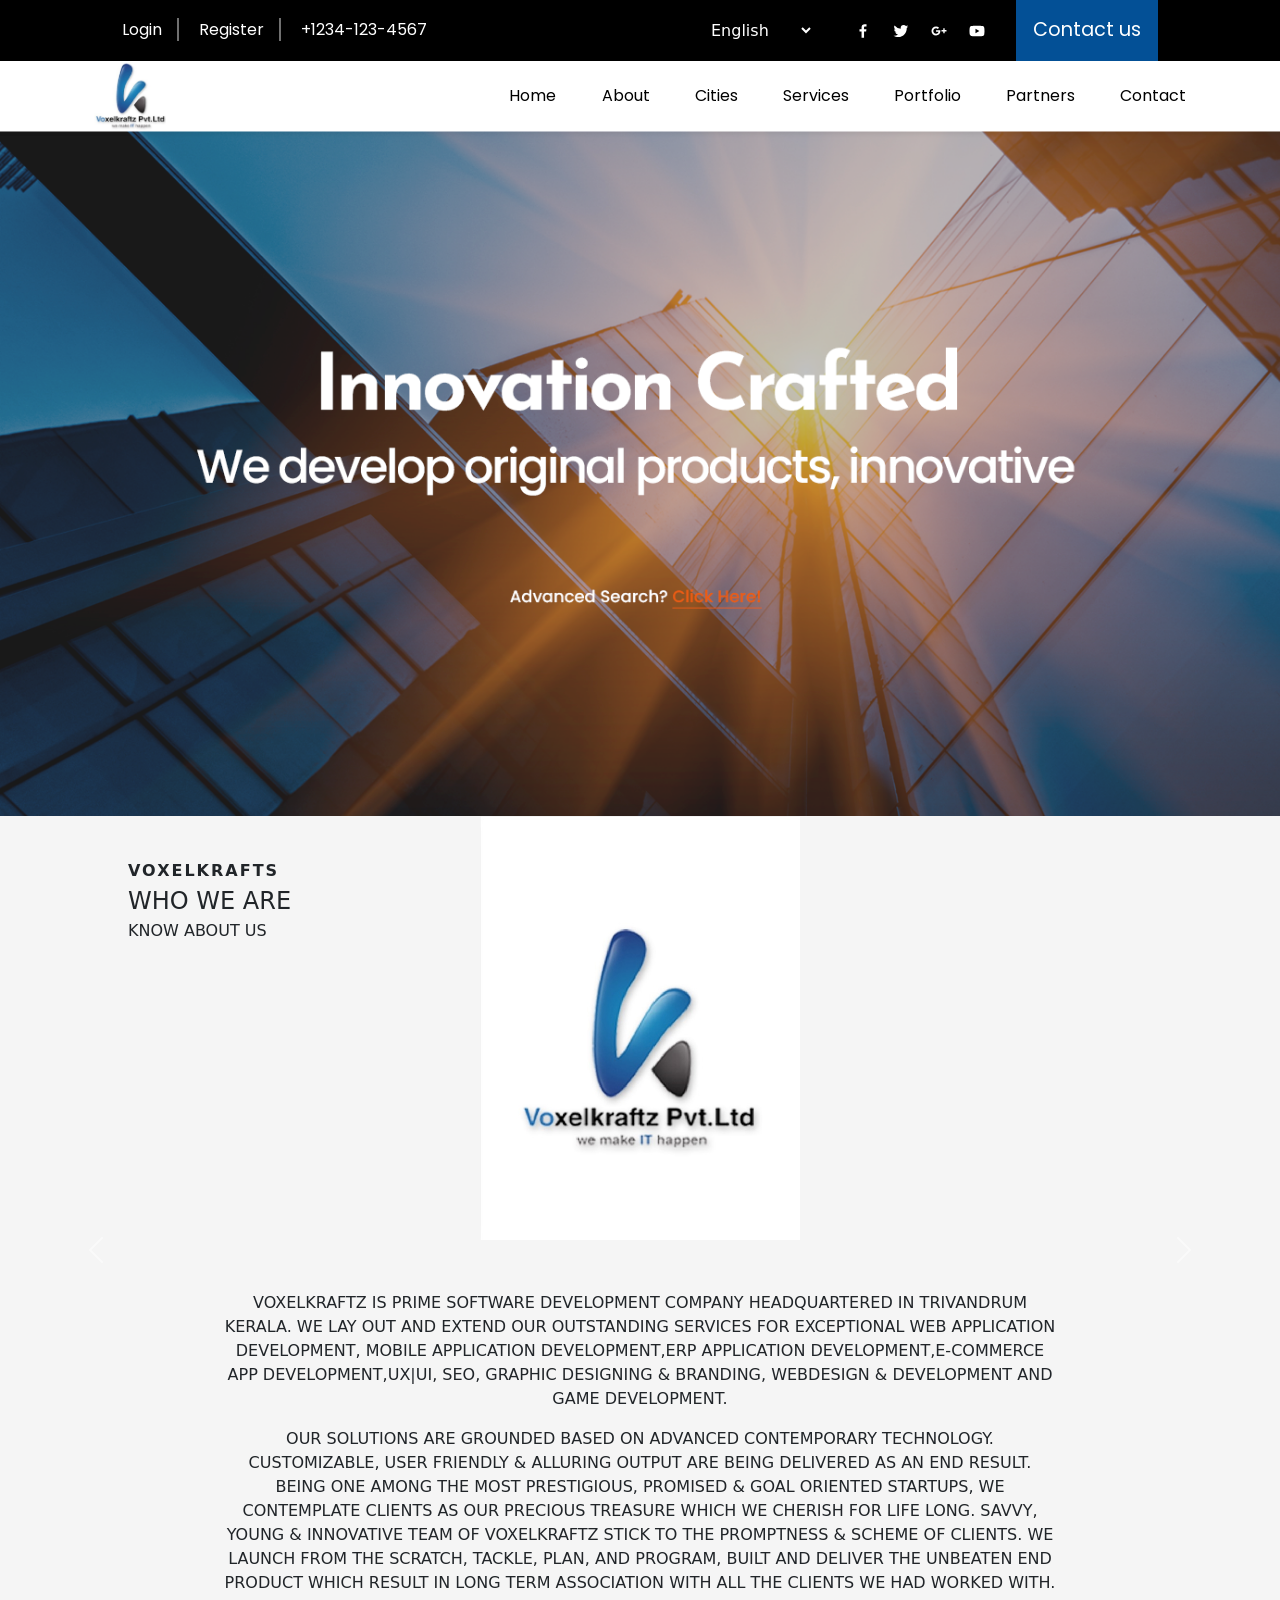
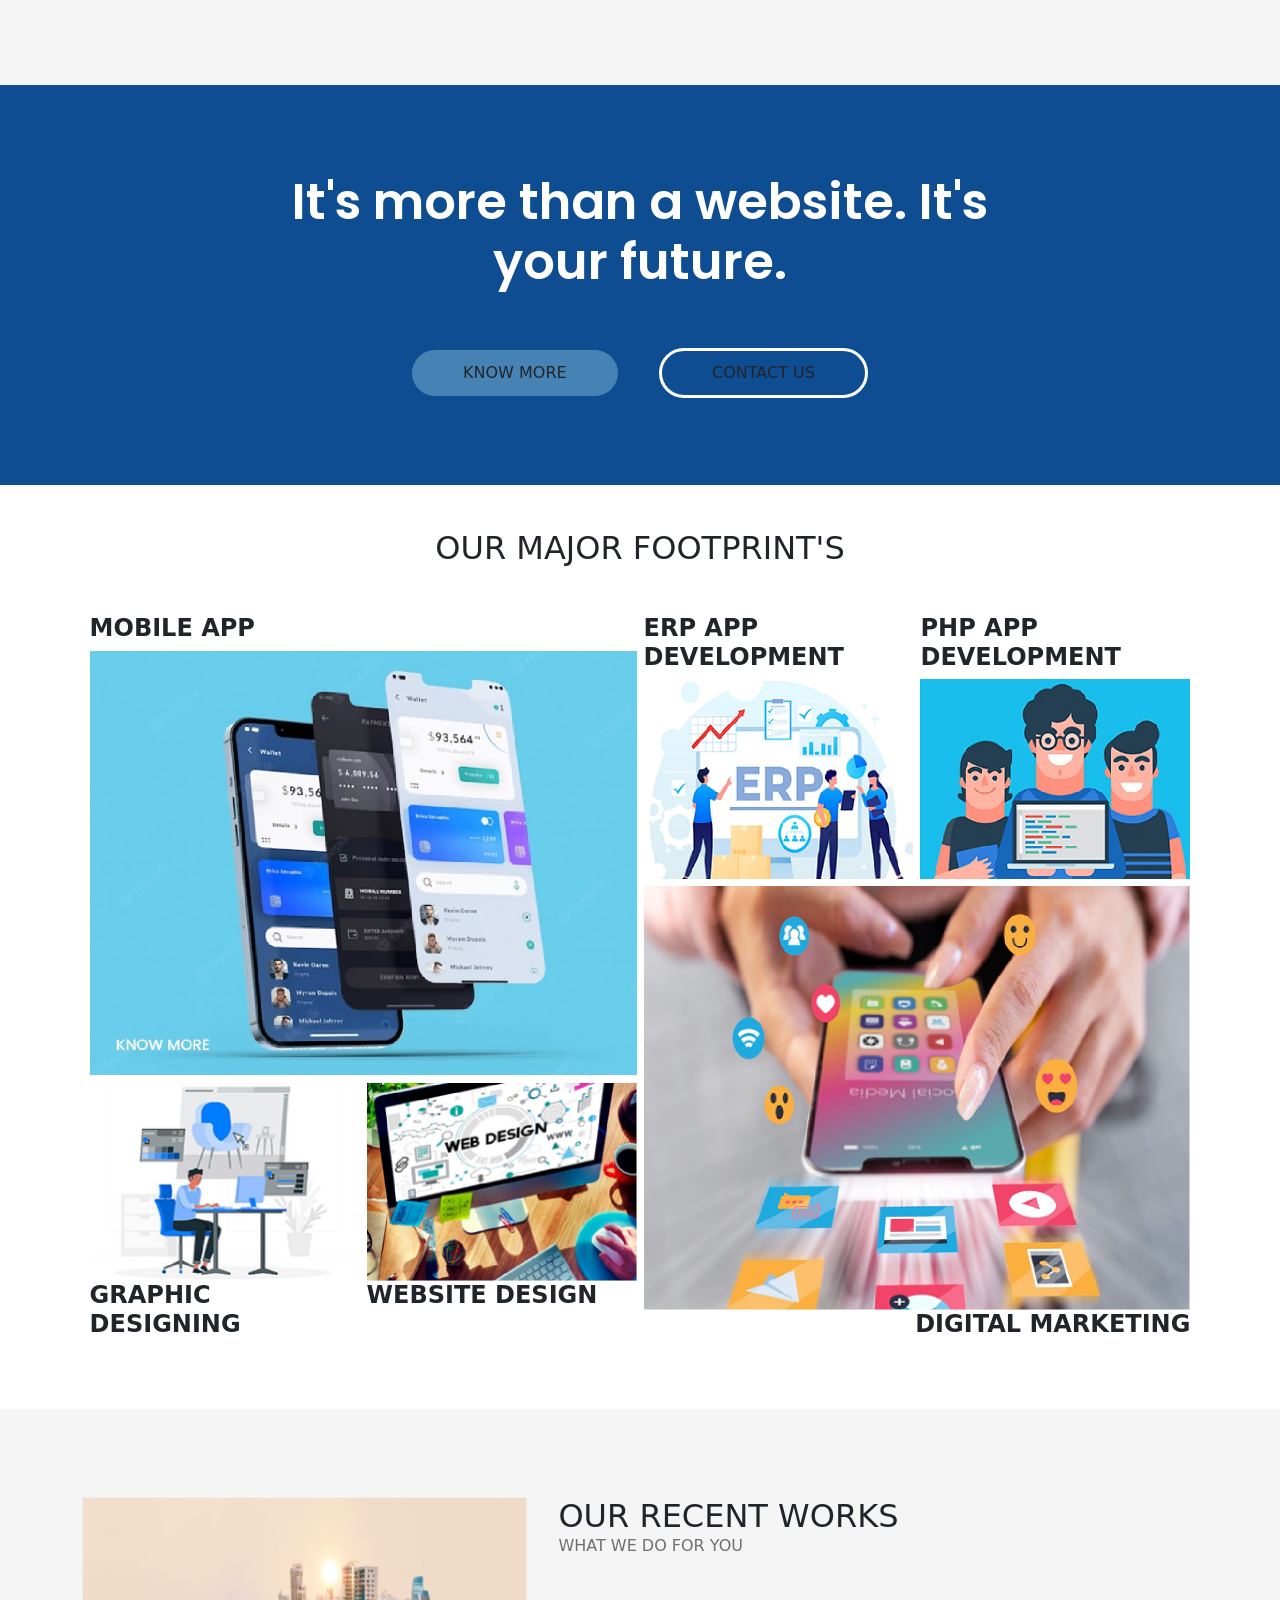
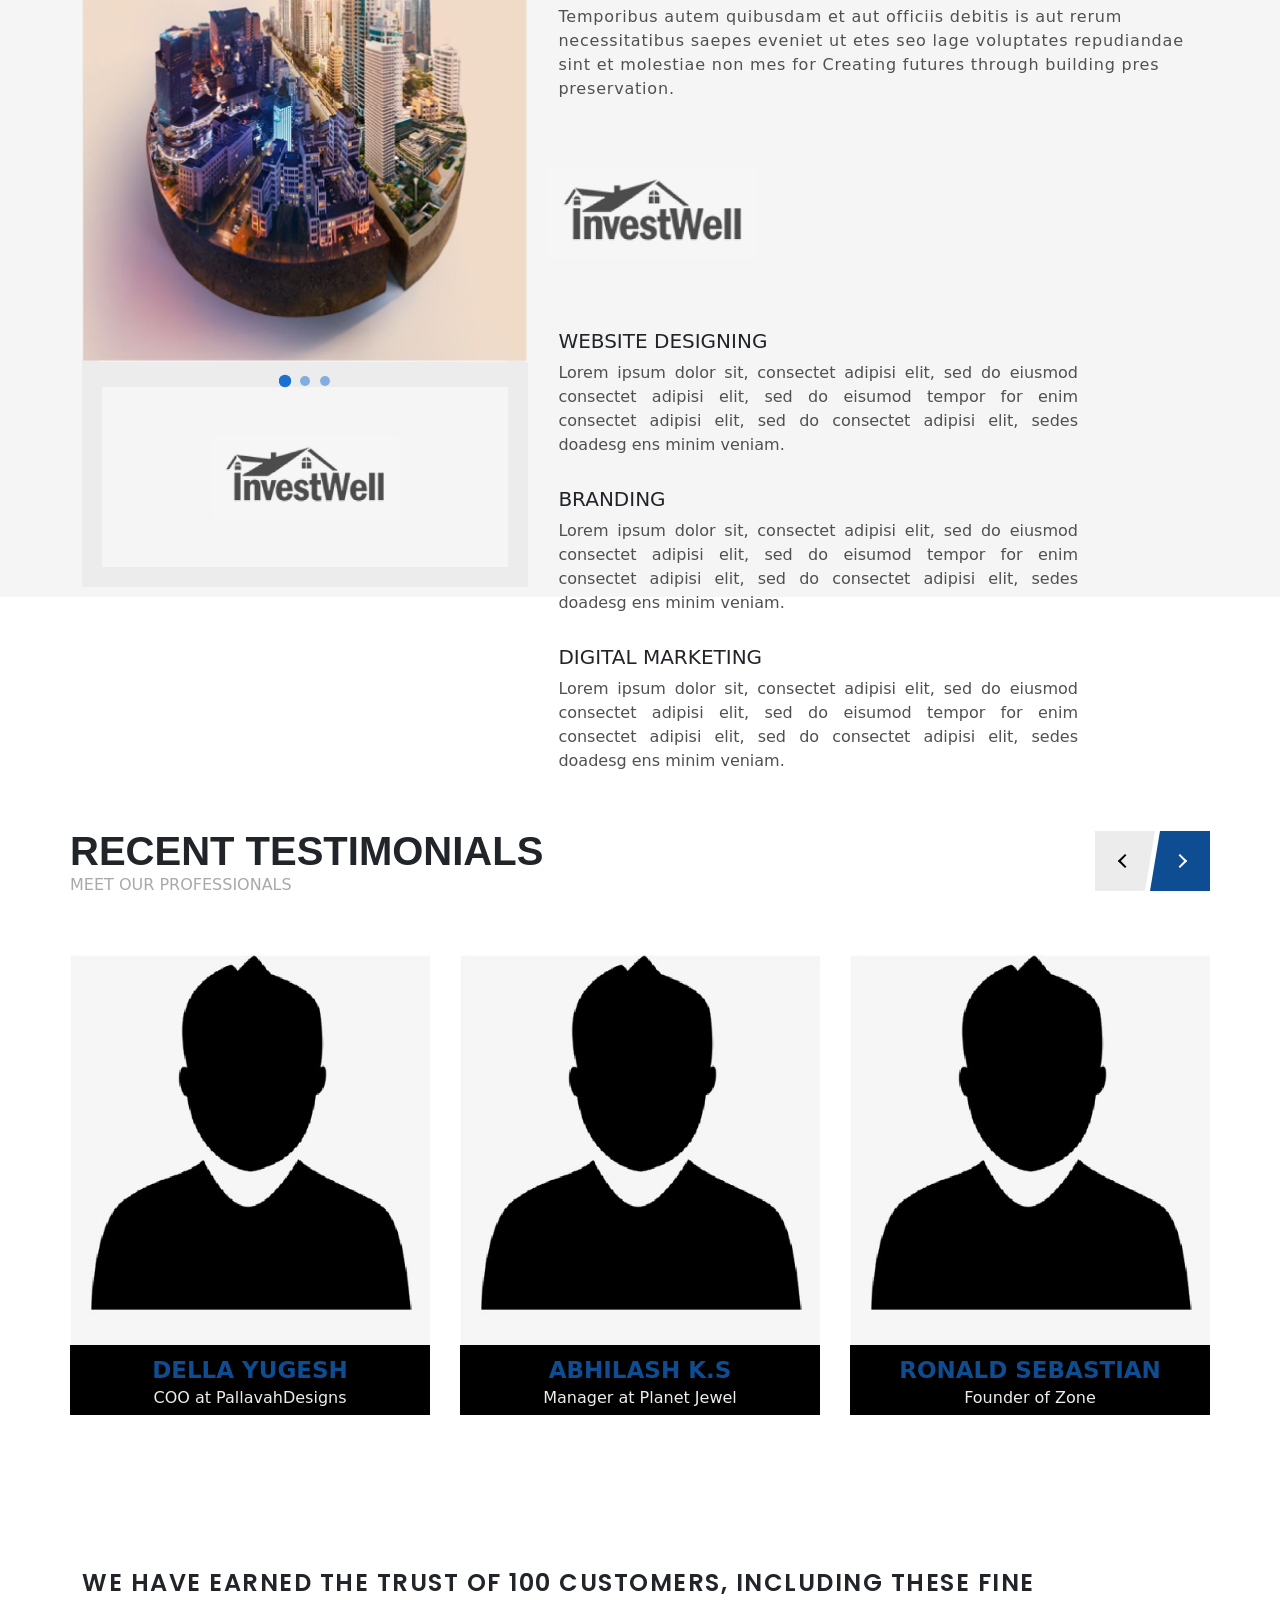
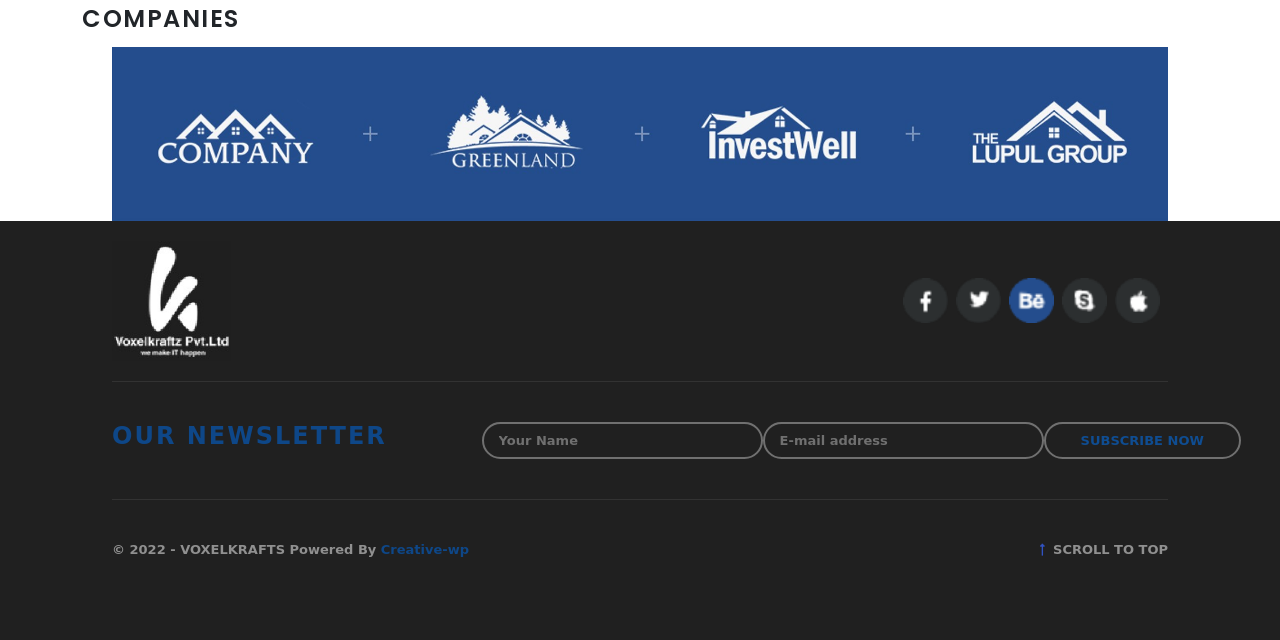
<file: index.html>
<!DOCTYPE html>
<html lang="en">
  <head>
    <meta charset="UTF-8" />
    <meta http-equiv="X-UA-Compatible" content="IE=edge" />
    <meta name="viewport" content="width=device-width, initial-scale=1.0" />
    <title>VOXELKRAFTS</title>

    <link rel="stylesheet" href="style.css" />

    <link
      href="https://cdn.jsdelivr.net/npm/bootstrap@5.2.3/dist/css/bootstrap.min.css"
      rel="stylesheet"
      integrity="sha384-rbsA2VBKQhggwzxH7pPCaAqO46MgnOM80zW1RWuH61DGLwZJEdK2Kadq2F9CUG65"
      crossorigin="anonymous"
    />

    <link rel="preconnect" href="https://fonts.googleapis.com">
    <link rel="preconnect" href="https://fonts.gstatic.com" crossorigin>
    <link href="https://fonts.googleapis.com/css2?family=Poppins:wght@500&display=swap" rel="stylesheet">
    <link rel="preconnect" href="https://fonts.googleapis.com">
    <link rel="preconnect" href="https://fonts.gstatic.com" crossorigin>
    <link href="https://fonts.googleapis.com/css2?family=Poppins:wght@300&display=swap" rel="stylesheet">
  </head>
  <body>
    <div class="container-fluid top-bar">
      <div class="top-bar-sub">
        <div class="menu-left">
          <a class="font-family-poppins tbl-menu-left-end myborder-right" href="login">Login</a>
          <a class="font-family-poppins tbl-menu myborder-right" href="register">Register</a>
          <a class="font-family-poppins tbl-menu" href="contact-number">+1234-123-4567</a>
        </div>
        <div class="menu-right">
          <select class="language-selector">
            <option class="font-family-poppins lang-list" value="English">
              <img class="lang-flag" src="./language/GB.png" alt="GB" />English
            </option>
            <option class="font-family-poppins lang-list" value="Malayalam">Malayalam</option>
            <option class="font-family-poppins lang-list" value="Tamil">Tamil</option>
            <option class="font-family-poppins lang-list" value="German">German</option>
            <option class="font-family-poppins lang-list" value="Spanish">Spanish</option>
            <option class="font-family-poppins lang-list" value="French">French</option>
          </select>
          <div class="social-media">
            <a>
              <svg class="social-media-icon" viewBox="0 0 24 24"
                style="fill: rgba(255, 255, 255)">
                <path
                  d="M13.397 20.997v-8.196h2.765l.411-3.209h-3.176V7.548c0-.926.258-1.56 1.587-1.56h1.684V3.127A22.336 22.336 0 0 0 14.201 3c-2.444 0-4.122 1.492-4.122 4.231v2.355H7.332v3.209h2.753v8.202h3.312z">
                </path>
              </svg>
            </a>
            <a>
              <svg class="social-media-icon" viewBox="0 0 24 24" style="fill: rgba(255, 255, 255)">
                <path
                  d="M19.633 7.997c.013.175.013.349.013.523 0 5.325-4.053 11.461-11.46 11.461-2.282 0-4.402-.661-6.186-1.809.324.037.636.05.973.05a8.07 8.07 0 0 0 5.001-1.721 4.036 4.036 0 0 1-3.767-2.793c.249.037.499.062.761.062.361 0 .724-.05 1.061-.137a4.027 4.027 0 0 1-3.23-3.953v-.05c.537.299 1.16.486 1.82.511a4.022 4.022 0 0 1-1.796-3.354c0-.748.199-1.434.548-2.032a11.457 11.457 0 0 0 8.306 4.215c-.062-.3-.1-.611-.1-.923a4.026 4.026 0 0 1 4.028-4.028c1.16 0 2.207.486 2.943 1.272a7.957 7.957 0 0 0 2.556-.973 4.02 4.02 0 0 1-1.771 2.22 8.073 8.073 0 0 0 2.319-.624 8.645 8.645 0 0 1-2.019 2.083z">
                </path>
              </svg>
            </a>
            <a>
              <svg class="social-media-icon" viewBox="0 0 24 24" style="fill: rgb(255, 255, 255)">
                <path
                  d="M19.545 15.025v-2.421h2.422v-1.815h-2.422V8.368H17.73v2.421h-2.421v1.815h2.421v2.421zM8.052 8.302c1.133 0 1.896.484 2.33.896l1.722-1.67c-1.048-.98-2.415-1.58-4.052-1.58C4.714 5.947 2 8.659 2 12s2.714 6.053 6.052 6.053c3.493 0 5.812-2.457 5.812-5.913 0-.503-.064-.86-.153-1.24H8.049v2.256h3.332c-.158.951-1.011 2.556-3.329 2.556-2.003 0-3.637-1.665-3.637-3.704 0-2.042 1.634-3.706 3.637-3.706z">
                </path>
              </svg>
            </a>
            <a>
              <svg class="social-media-icon" viewBox="0 0 24 24" style="fill: rgb(255, 255, 255)">
                <path
                  d="M21.593 7.203a2.506 2.506 0 0 0-1.762-1.766C18.265 5.007 12 5 12 5s-6.264-.007-7.831.404a2.56 2.56 0 0 0-1.766 1.778c-.413 1.566-.417 4.814-.417 4.814s-.004 3.264.406 4.814c.23.857.905 1.534 1.763 1.765 1.582.43 7.83.437 7.83.437s6.265.007 7.831-.403a2.515 2.515 0 0 0 1.767-1.763c.414-1.565.417-4.812.417-4.812s.02-3.265-.407-4.831zM9.996 15.005l.005-6 5.207 3.005-5.212 2.995z">
                </path>
              </svg>
            </a>
          </div>
          <button class="btn btn-contact-us px-3">Contact us</button>
        </div>
      </div>
    </div>

    <div class="container bottom-bar px-4">
      <div class="menu-left img-logo">
        <img src="logo.jpg" alt="logo" height="70px" />
      </div>
      <div class="menu-right">
        <a class="mr-menu font-family-poppins" href="">Home</a>
        <a class="mr-menu font-family-poppins" href="">About</a>
        <a class="mr-menu font-family-poppins" href="">Cities</a>
        <a class="mr-menu font-family-poppins" href="">Services</a>
        <a class="mr-menu font-family-poppins" href="">Portfolio</a>
        <a class="mr-menu font-family-poppins" href="">Partners</a>
        <a class="mr-menu font-family-poppins" href="">Contact</a>
      </div>
    </div>

    <div class="container-fluid p-0">
      <img src="cover.png" width="100%" alt="cover" />
    </div>

    <div class="d-flex justify-content-center who-we-are">
      <div id="carouselExampleControls" class="carousel slide" data-bs-ride="carousel">
        <div class="carousel-inner">
          <div class="container-fluid p-0 carousel-item active name-card">
            <div class="name-card-logo">
              <img src="logo_card.jpg" class="w-25 logo-img" alt="..." />
              <div class="title">
                <div class="line-01">VOXELKRAFTS</div>
                <div class="line-02">WHO WE ARE</div>
                <div class="line-03">KNOW ABOUT US</div>
              </div>
            </div>
            <div class="d-flex justify-content-center intro">
              <div class="intro-child">
                <div class="intro-child-content">
                  VOXELKRAFTZ IS PRIME SOFTWARE DEVELOPMENT COMPANY HEADQUARTERED IN
                  TRIVANDRUM KERALA. WE LAY OUT AND EXTEND OUR OUTSTANDING SERVICES
                  FOR EXCEPTIONAL WEB APPLICATION DEVELOPMENT, MOBILE APPLICATION
                  DEVELOPMENT,ERP APPLICATION DEVELOPMENT,E-COMMERCE APP
                  DEVELOPMENT,UX|UI, SEO, GRAPHIC DESIGNING & BRANDING, WEBDESIGN &
                  DEVELOPMENT AND GAME DEVELOPMENT.
                </div>
                <p></p>
                <div class="intro-child-content">
                  OUR SOLUTIONS ARE GROUNDED BASED ON ADVANCED CONTEMPORARY
                  TECHNOLOGY. CUSTOMIZABLE, USER FRIENDLY & ALLURING OUTPUT ARE BEING
                  DELIVERED AS AN END RESULT. BEING ONE AMONG THE MOST PRESTIGIOUS,
                  PROMISED & GOAL ORIENTED STARTUPS, WE CONTEMPLATE CLIENTS AS OUR
                  PRECIOUS TREASURE WHICH WE CHERISH FOR LIFE LONG. SAVVY, YOUNG &
                  INNOVATIVE TEAM OF VOXELKRAFTZ STICK TO THE PROMPTNESS & SCHEME OF
                  CLIENTS. WE LAUNCH FROM THE SCRATCH, TACKLE, PLAN, AND PROGRAM,
                  BUILT AND DELIVER THE UNBEATEN END PRODUCT WHICH RESULT IN LONG TERM
                  ASSOCIATION WITH ALL THE CLIENTS WE HAD WORKED WITH.
                </div>
              </div>
            </div>
          </div>
          <div class="carousel-item carousel-slide-items">
            <img src="./other_images/company.jpg" style="width: 100%; height: 800px;" alt="...">
          </div>
          <div class="carousel-item">
            <img src="./other_images/company1.jpg" style="width: 100%; height: 800px;" alt="...">
          </div>
          <div class="carousel-item">
            <img src="./other_images/company2.jpg" style="width: 100%; height: 800px;" alt="...">
          </div>
        </div>
        <button class="carousel-control-prev" type="button" data-bs-target="#carouselExampleControls" data-bs-slide="prev">
          <span class="carousel-control-prev-icon" aria-hidden="true"></span>
          <span class="visually-hidden">Previous</span>
        </button>
        <button class="carousel-control-next" type="button" data-bs-target="#carouselExampleControls" data-bs-slide="next">
          <span class="carousel-control-next-icon" aria-hidden="true"></span>
          <span class="visually-hidden">Next</span>
        </button>
      </div>
    </div>

    <div class="container-fluid future">
      <div class="future-info mb-5">
        <h1>It's more than a website. It's your future.</h1>
      </div>
      <div class="buttons">
        <button class="btn btn-know">KNOW MORE</button>
        <button class="btn btn-contact">CONTACT US</button>
      </div>
    </div>

    <div class="container-fluid major-footprints mt-sm-4 mb-sm-4 p-0">
      <h2 style="padding-top: 20px;">OUR MAJOR FOOTPRINT'S</h2>
      <div class="grid-container">
        <div class="grid-item-01">
          <h4 class="name-left">MOBILE APP</h4>
          <img src="mobile_app.jpg" style="width: 100%;" alt="">
        </div>
        <div class="grid-item-02">
          <h4 class="name-left">ERP APP DEVELOPMENT</h4>
          <img src="erp_app.jpg" style="width: 100%;" alt="">
        </div>
        <div class="grid-item-03">
          <h4 class="name-left">PHP APP DEVELOPMENT</h4>
          <img src="php_app.jpg" style="width: 100%;" alt="">
        </div>
        <div class="grid-item-04">
          <img src="graphic_designing.jpg" style="width: 100%;" alt="">
          <h4 class="name-left">GRAPHIC DESIGNING</h4>
        </div>
        <div class="grid-item-05">
          <img src="website_design.jpg" style="width: 100%;" alt="">
          <h4 class="name-left">WEBSITE DESIGN</h4>
        </div>
        <div class="grid-item-06">
          <img src="digital_marketing.jpg" style="width: 100%;" alt="">
          <h4 class="name-right">DIGITAL MARKETING</h4>
        </div>
      </div>
    </div>

    <div class="container-fluid recent-works">
      <div class="container recent-works-child">
        <div class="section-left" id="recentWorksSectionLeft">
          <div class="d-flex justify-content-center section-left-top">
            <div id="carouselExampleIndicators" class="carousel slide" data-bs-ride="true">
              <div class="carousel-indicators">
                <button type="button" data-bs-target="#carouselExampleIndicators" data-bs-slide-to="0" class="active btn-indicator" aria-current="true" aria-label="Slide 1"></button>
                <button class="btn-indicator" type="button" data-bs-target="#carouselExampleIndicators" data-bs-slide-to="1" aria-label="Slide 2"></button>
                <button class="btn-indicator" type="button" data-bs-target="#carouselExampleIndicators" data-bs-slide-to="2" aria-label="Slide 3"></button>
              </div>
              <div class="carousel-inner">
                <div class="carousel-item active">
                  <img src="investwell.JPG" style="width: 100%;" alt="">
                </div>
                <div class="carousel-item">
                  <img src="./other_images/company.jpg" style="width: 100%;" alt="...">
                </div>
                <div class="carousel-item">
                  <img src="./other_images/company1.jpg" style="width: 100%;" alt="...">
                </div>
              </div>
            </div>
          </div>
          <div class="section-left-bottom">
            <div class="section-left-bottom-child">
              <img src="logo_InvestWell_white.jpg" alt="">
            </div>
          </div>
        </div>
        <div class="section-right" id="recentWorksSectionRight">
          <div class="section-right-content">
            <h2 class="src-title">OUR RECENT WORKS</h2>
            <h6 class="src-sub-title">WHAT WE DO FOR YOU</h6>
            <p class="src-title-text">Temporibus autem quibusdam et aut officiis debitis is aut rerum necessitatibus saepes eveniet ut etes seo lage voluptates repudiandae sint et molestiae non mes for Creating futures through building pres preservation.</p>
            <img src="logo_InvestWell_white.jpg"/>
            <div class="src-sub-sontent">
              <h5>WEBSITE DESIGNING</h5>
              <p>Lorem ipsum dolor sit, consectet adipisi elit, sed do eiusmod consectet adipisi elit, sed do eisumod tempor for enim consectet adipisi elit, sed do consectet adipisi elit, sedes doadesg ens minim veniam.</p>
              <h5>BRANDING</h5>
              <p>Lorem ipsum dolor sit, consectet adipisi elit, sed do eiusmod consectet adipisi elit, sed do eisumod tempor for enim consectet adipisi elit, sed do consectet adipisi elit, sedes doadesg ens minim veniam.</p>
              <h5>DIGITAL MARKETING</h5>
              <p>Lorem ipsum dolor sit, consectet adipisi elit, sed do eiusmod consectet adipisi elit, sed do eisumod tempor for enim consectet adipisi elit, sed do consectet adipisi elit, sedes doadesg ens minim veniam.</p>
            </div>
          </div>
        </div>
      </div>
    </div>

    <div class="container-fluid recent-testimonials">
      <div class="container recent-testimonials-child">
        <div class="rtc-title-bar">
          <div>
            <h1 class="title">RECENT TESTIMONIALS</h1>
            <h6 style="color: darkgray;">MEET OUR PROFESSIONALS</h6>
          </div>
          <div class="btn-testimonials">
            <button class="btn-left">
              <div class="svg-container">
                <svg width="60" height="60" class="svg-left">
                  <polygon points="0,0 60,0 50,60 0,60" fill="#ECECEC" class="btn-polygon-left"/>
                </svg>
                <div class="arrow-left"></div>
              </div>
            </button>
            <button class="btn-right">
              <div class="svg-container">
                <svg width="60" height="60" class="svg-right">
                  <polygon points="10,0 60,0 60,60 0,60" fill="#0f4d92" class="btn-polygon-right"/>
                </svg>
                <div class="arrow-right"></div>
              </div>
            </button>
          </div>
        </div>
        <div class="rtc-professionals">
          <div class="rtc-professionals-child">
            <div>
              <img src="professionals.jpg" style="width: 100%;" alt="our professionals">
            </div>
            <div class="rtc-pc-details">
              <a href="#">DELLA YUGESH</a>
              <h6>COO at PallavahDesigns</h6>
            </div>
          </div>
          <div class="rtc-professionals-child">
            <div>
              <img src="professionals.jpg" style="width: 100%;" alt="our professionals">
            </div>
            <div class="rtc-pc-details">
              <a href="#">ABHILASH K.S</a>
              <h6>Manager at Planet Jewel</h6>
            </div>
          </div>
          <div class="rtc-professionals-child">
            <div>
              <img src="professionals.jpg" style="width: 100%;" alt="our professionals">
            </div>
            <div class="rtc-pc-details">
              <a href="#">RONALD SEBASTIAN</a>
              <h6>Founder of Zone</h6>
            </div>
          </div>
        </div>
      </div>
    </div>

    <div class="container-fluid trust-of-customers">
      <div class="container toc-child font-family-poppins">WE HAVE EARNED THE TRUST OF 100 CUSTOMERS, INCLUDING THESE FINE COMPANIES</div>
      <div class="trusted-customers">
        <div class="trusted-customers-child">
          <img src="./trusted_customers/trusted_customers.jpg" alt="trusted customers">
        </div>
      </div>
    </div>

    <div class="container-fluid footer">
      <div class="container">
        <div class="footer-top">
          <div class="footer-top-left">
            <img class="ftl-logo" src="logo_footer.jpg" alt="">
          </div>
          <div class="footer-top-right">
            <img class="ftr-icon" src="./social-media/icon_fb.png" alt="facebook">
            <img class="ftr-icon" src="./social-media/icon_twitter.png" alt="twitter" />
            <img class="ftr-icon" src="./social-media/icon_Bë.png" alt="Be" />
            <img class="ftr-icon" src="./social-media/icon_skype.png" alt="skype" />
            <img class="ftr-icon" src="./social-media/icon_apple.png" alt="apple" />
          </div>
        </div>
        <div class="footer-mid">
          <div class="fm-left">
            <h4 class="fml-newsletter">
              <a href="#">OUR NEWSLETTER</a>
            </h4>
          </div>
          <div class="fm-right">
            <input class="fmr-input" type="text" value="Your Name" >
            <input class="fmr-input" type="email" value="E-mail address" >
            <button class="fmr-button-subsc">SUBSCRIBE NOW</button>
          </div>
        </div>
        <div class="footer-bottom">
          <div class="fmb-text">© 2022 - VOXELKRAFTS Powered By
            <a class="fmb-text-a"> Creative-wp</a>
          </div>
          <div class="fmb-text">
            <span class="up-arrow">&#11105</span> SCROLL TO TOP
          </div>
        </div>
      </div>
    </div>

    <script
      src="https://cdn.jsdelivr.net/npm/@popperjs/core@2.11.6/dist/umd/popper.min.js"
      integrity="sha384-oBqDVmMz9ATKxIep9tiCxS/Z9fNfEXiDAYTujMAeBAsjFuCZSmKbSSUnQlmh/jp3"
      crossorigin="anonymous"
    ></script>
    <script
      src="https://cdn.jsdelivr.net/npm/bootstrap@5.2.3/dist/js/bootstrap.min.js"
      integrity="sha384-cuYeSxntonz0PPNlHhBs68uyIAVpIIOZZ5JqeqvYYIcEL727kskC66kF92t6Xl2V"
      crossorigin="anonymous"
    ></script>
    <script src="interact.js"></script>
    <script>
      var sourceDiv = document.getElementById('recentWorksSectionLeft');
      var sourceHeight = sourceDiv.offsetHeight;
      var targetDiv = document.getElementById('recentWorksSectionRight');
      targetDiv.style.height = sourceHeight + 'px';
    </script>
  </body>
</html>
</file>
<file: style.css>
*, *::after, *::before{
    box-sizing: border-box;
    margin: 0;
    padding: 0;
}

.top-bar{
    background-color: black;
}
.top-bar-sub{
    display: flex;
    justify-content: space-between;
    align-items: center;
    margin: 0 110px;
}

.top-bar .menu-left a{
    text-decoration: none;
    color: white;
}
.font-family-poppins{
    font-family: 'Poppins', sans-serif;
}
.tbl-menu-left-end{
    padding-right: 15px;
}
.tbl-menu{
    padding: 0 15px;
}
.top-bar .menu-left .myborder-right{
    border-right: 2px solid #707070;
}

.top-bar .menu-right{
    display: flex;
    justify-content: space-around;
    align-items: center;
}
.top-bar .menu-right .language-selector{
    background-color: black;
    color: white;
    border: none;
    margin: 0;
    padding: 0;
    height: fit-content;
    margin-right: 40px;
}
.lang-list{
    margin: 0;
    padding: 0;
}
.lang-flag{
    width: 15px;
    height: auto;
    margin-right: 5px;
}
.top-bar .menu-right .social-media{
    color: white;
    display: flex;
    align-items: center;
    justify-content: space-between;
    margin-right: 10px;
}
.social-media-icon{
    width: 18px;
    margin-right: 20px;
}
.top-bar .menu-right .btn-contact-us{
    background-color: #035096;
    color: white;
    border-radius: 0;
    padding: 15px 0;
    font-family: 'Poppins', sans-serif;
    font-size: larger;
}

.bottom-bar{
    display: flex;
    justify-content: space-between;
    align-items: center;
}
.bottom-bar .menu-right a{
    text-decoration: none;
    color: black;
    margin-left: 40px;
}

.who-we-are{
    background-color: whitesmoke;
}
.name-card{
    display: flex;
    position: relative;
}
.name-card .name-card-logo{
    display: flex;
    justify-content: center;
}
.name-card-logo .logo-img{
    box-shadow: black;
}
.name-card .title{
    position: absolute;
    top: 5%;
    left: 10%;
}
.name-card .title .line-01{
    font-weight: 600;
    letter-spacing: 2px;
    padding: 0;
}
.name-card .title .line-02{
    font-size: x-large;
    font-weight: 500;
    padding: 0;
}
.name-card .intro .intro-child{
    width: 65%;
    padding-top: 4%;
    padding-bottom: 7%
}
.name-card .intro .intro-child-content{
    text-align: center;
}
.carousel-slide-items{
    justify-self: center;
    align-self: center;
}

.future{
    background-color: #0f4d92;
    /* background-color: #035096; */
    height: 400px;

    display: flex;
    flex-direction: column;
    justify-content: center;
    align-items: center;
}
.future .future-info{
    text-align: center;
    width: 60%;
}
.future .future-info h1{
    color: white;
    font-size: 50px;
    font-family: 'Poppins', sans-serif;
    font-weight: 600;
}
.future .buttons{
    display: flex;
    align-items: center;
    justify-content: center;
}
.future .btn{
    white-space: nowrap;
    margin: 0 5%;
    padding: 10px 50px;
    border-radius: 40px;
}
.future .btn-know{
    background-color: #4682b4;
}
.future .btn-contact{
    border: 3px solid white;
}
.future button:hover{
    box-shadow: 0 0 2.5px #111111;
    transition: 1.4s;
    transform: scale(1.04);
}

.major-footprints{
    display: flex;
    flex-direction: column;
    align-items: center;
}
.major-footprints h2{
    text-align: center;
}
.grid-container{
    display: grid;
    grid-template-columns:repeat(4, 1fr);
    gap: 7px;
    padding: 3% 7%;
}
.grid-container .grid-item-01{
    grid-row: 1/3;
    grid-column: span 2;
}
.grid-container .grid-item-06{
    grid-column: 3/-1;
    grid-row: span 2;
}
.grid-container .grid-item-04, .grid-item-05{
    grid-row: 3;
}
.grid-container img{
    vertical-align: middle;
}
.grid-container .name-left{
    font-weight: bold;
}
.grid-container .name-right{
    text-align: right;
    font-weight: bold;
}

.recent-works{
    background-color: whitesmoke;
}
.recent-works .recent-works-child{
    display: flex;
    flex-direction: row;
    padding-top: 7%;
    padding-bottom: 10px;
}
.recent-works .section-left{
    height: 100%;
    width: 40%;
    background-color: #ECECEC;
}
.recent-works .section-left-bottom{
    display: flex;
    justify-content: center;
    align-items: center;
    padding: 0;
    margin: 0;
}
.recent-works .section-left-bottom-child{
    padding: 0;
    margin: 0 20px 20px 20px;
    background-color: #f5f5f5;
}
.recent-works .section-left-bottom img{
    width: 100%;
    padding: 12% 27%;
}
.recent-works .carousel-indicators .btn-indicator{
    background-color: #1b70d1;
    height: 10px;
    width: 10px;
    border-radius: 50%;
    margin: 0 5px;
}
.recent-works .carousel-indicators .active{
    box-shadow: #1b70d1;
    scale: 125%;
}
.recent-works .carousel-indicators{
    bottom: -25px;
}
.recent-works .carousel-inner{
    margin-bottom: 25px;
}
.recent-works .section-right{
    height: 100%;
    width: 60%;
    padding-left: 30px;
}
.recent-works .section-right-content{
    display: flex;
    flex-direction: column;
    justify-content: space-between;
}
.recent-works .src-title{
    margin-bottom: 0;
    padding-bottom: 0;
}
.recent-works .src-sub-title{
    margin-bottom: 50px;
    color: #707070;
}
.recent-works .section-right p{
    color: #505050;
}
.recent-works .section-right .src-title-text{
    letter-spacing: 0.8px;
}
.section-right-content img{
    width: 210px;
    height: auto;
    margin-left: -10px;
    margin-top: 50px;
    margin-bottom: 70px;
}
.section-right-content .src-sub-sontent{
    margin: 0;
    padding: 0;
    margin-right: 120px;
    text-align: justify;
}
.section-right-content .src-sub-sontent p{
    margin-bottom: 30px;
}

.recent-testimonials .recent-testimonials-child{
    padding: 230px 0 150px 0;
}
.recent-testimonials h6{
    margin: 0;
    padding: 0;
}
.rtc-title-bar{
    display: flex;
    justify-content: space-between;
    padding-bottom: 60px;
}
.recent-testimonials .title{
    font-family: 'Gill Sans', 'Gill Sans MT', Calibri, 'Trebuchet MS', sans-serif;
    font-weight: bold;
    margin: 0;
    padding: 0;
}
.rtc-professionals{
    display: flex;
    gap: 30px;
}
.rtc-pc-details{
    display: flex;
    flex-direction: column;
    justify-content: center;
    align-items: center;
    background-color: black;
    height: 70px;
}
.rtc-pc-details a{
    text-decoration: none;
    font-size: 23px;
    font-weight: bold;
    color: #0f4d92;
}
.rtc-pc-details h6{
    color: #ECECEC;
}

.btn-testimonials{
    display: flex;
    justify-content: center;
    align-items: center;
    margin: 0;
    padding: 0;
}
.btn-left, .btn-right{
    border: none;
    background-color: transparent;
    margin: 0;
    padding: 0;
}
.svg-container {
    position: relative;
    width: 60px;
    height: 60px;
    background-color: none;
}
.svg-container svg{
    background-color: none;
}
.arrow-left, .arrow-right{
    position: absolute;
    top: 50%;
    left: 50%;
    width: 10px;
    height: 10px;
    background-color: none;
}
.arrow-left{
    border-left: 2px solid black;
    border-bottom: 2px solid black;
    transform: translate(-50%, -50%) rotate(45deg);
}
.arrow-right{
    border-right: 2px solid white;
    border-bottom: 2px solid white;
    transform: translate(-50%, -50%) rotate(-45deg);
}
.btn-right{
    /* Add a negative margin to counter the default space between inline-block elements */
    margin-left: -5px;
}
.btn-left:hover, .btn-right:hover{
    transition: 1.4s;
    transform: scale(1.05)
}
.svg-left:hover{
    box-shadow: -1px -1px 2px black;
}
.svg-right:hover{
    box-shadow: 1px 1px 2px grey;
}

.trust-of-customers{
    display: flex;
    flex-direction: column;
    justify-content: center;
    align-items: center;
}
.trust-of-customers .toc-child{
    display: flex;
    justify-content: center;
    align-items: center;
    font-size: x-large;
    font-weight: 600;
    letter-spacing: 1.5px;
}
.trust-of-customers .toc-child h4{
    margin: 0;
    padding: 0;
}
.trusted-customers{
    margin: 10px 100px 0 100px;
}
.trusted-customers-child img{
    width: 100%;
    height: auto;
}

.footer{
    background-color: #202020;
    padding: 0 100px;

    display: flex;
    justify-content: center;
    align-items: flex-start;
}
.footer .container{
    box-sizing: border-box;
    margin: 0 100px;
    padding: 0;
}

.footer-top{
    display: flex;
    justify-content: space-between;
    border-bottom: 0.5px solid #323232;
}
.footer-top-left{
    margin: 20px 0;
}
.ftl-logo{
    object-fit: cover;
    height: 120px;
    width: 100%;
}
.footer-top-right{
    display: flex;
    flex-direction: row;
    align-items: center;
}
.ftr-icon{
    object-fit: cover;
    height: 45px;
    width: 100%;

    padding-right: 8px;
}

.footer-mid{
    display: flex;
    justify-content: space-between;
    align-items: center;
    border-bottom: 0.5px solid #323232;

    padding: 40px 0;
}
.fml-newsletter a{
    text-decoration: none;
    color: #0e4788;
    font-size: x-large;
    letter-spacing: 2px;
    font-weight: 700;
}
.fm-right{
    display: flex;
    flex-direction: row;
    justify-content: space-between;
    align-items: center;
    width: 65%;
}
.fmr-input{
    background-color: #202020;
    border: 2px solid #707070;
    color: #707070;
    font-size: small;
    font-weight: bold;
    white-space: nowrap;
    padding: 7px 80px 7px 15px;
    border-radius: 20px;
}
.fmr-button-subsc{
    background-color: #202020;
    border: 2px solid #707070;
    color: #0f4d92;
    font-size: small;
    font-weight: bold;
    white-space: nowrap;
    padding: 7px 35px;
    border-radius: 20px;
}

.footer-bottom{
    display: flex;
    justify-content: space-between;
    align-items: center;
    padding: 40px 0 80px 0;
}
.fmb-text{
    color: #909090;
    font-size: small;
    font-weight: bold;
}
.fmb-text-a{
    text-decoration: none;
    color: #0e4788;
}
.up-arrow{
    color: #3153c3;
    font-weight: bolder;
}
</file>
